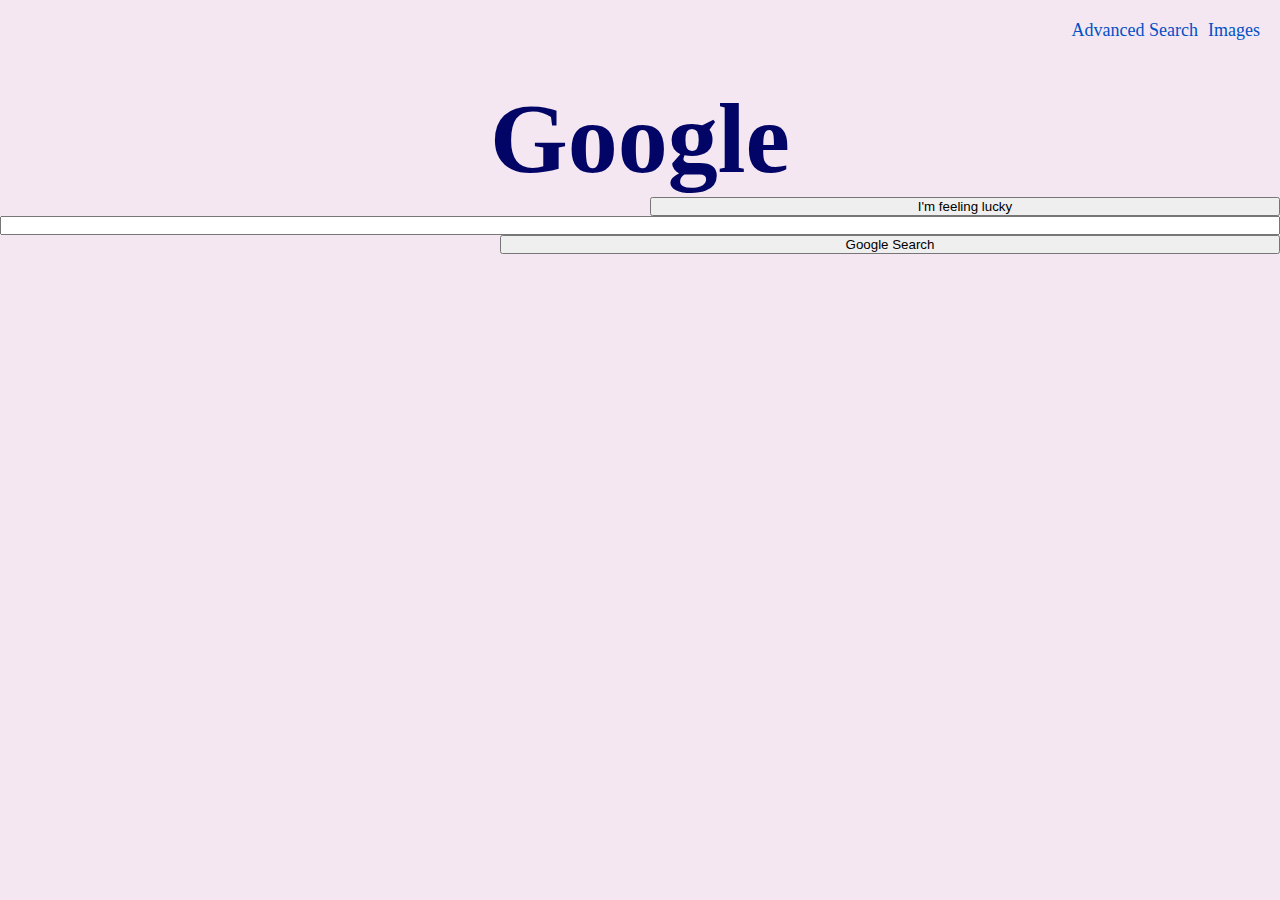
<file: index.html>
<!DOCTYPE html>
<html lang="en">
  
<head>
  <title>Search</title>
  <link rel="stylesheet" href="./style.css">
</head>
  
<body>
  <div class="links">
  <a href="./image.html" class="right space">Images</a>
  <a href="./advance.html" class="right space">Advanced Search</a>
  </div>
  <h1>Google</h1>
  
  <form action="https://google.com/search">
    <input type="text" name="q">
    <input type="submit" value="Google Search" id="search" >
    <input class="RNmpXc" value="I'm feeling lucky" aria-label="I'm feeling lucky" name="btnl" type="submit" jsaction="trigger.kWlxhc" data-ved=0ahUKEwjMyqTFoq2BAxVQUEEAHTGGBGEQ19QECBI id="lucky"> 
    
  </form>
</body>
</html>
</file>
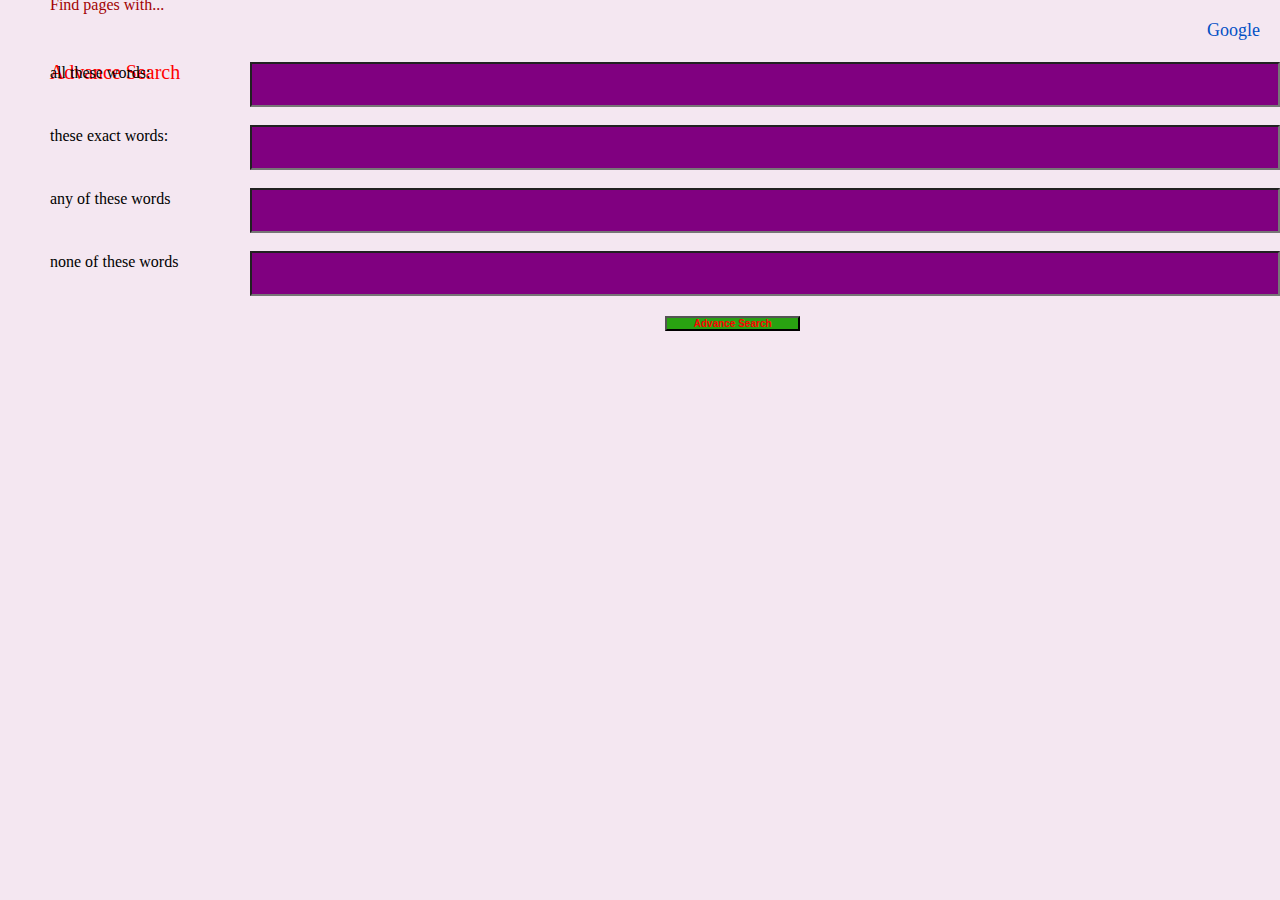
<file: advance.html>
<!DOCTYPE html>
<html lang="en">
  <head>
    <meta charset="UTF-8">
    <meta name=viewport content="width=device-width, initial-scale=1.0">
    <title>Advance Search</title>
    <link rel="stylesheet" href="./style.css">
  </head>
  <body class="body">
    <div class="links"> 
    <a href="./index.html" class="right" id="adv-links" >Google</a>
    </div>
    <h1 class="adv-search">Advance Search</h1>
    <hr>
    <h2>Find pages with...</h2>
    <form action="https://www.google.com/search" class="form">
      <label for="words">all these words:</label>
      <input type="text" name="as_q" id="words">
      <label for="phrase">these exact words:</label>
      <input type="text" name="as_epq" id="phrase">
      <label for="any">any of these words</label>
      <input type="text" name="as_oq" id="any">
      <label for="none">none of these words</label>
      <input type:="text" name="as_eq" id="none">
      <input type="submit" value="Advance Search" id="adv-search">
    </form>
  </body>
</html>
</file>
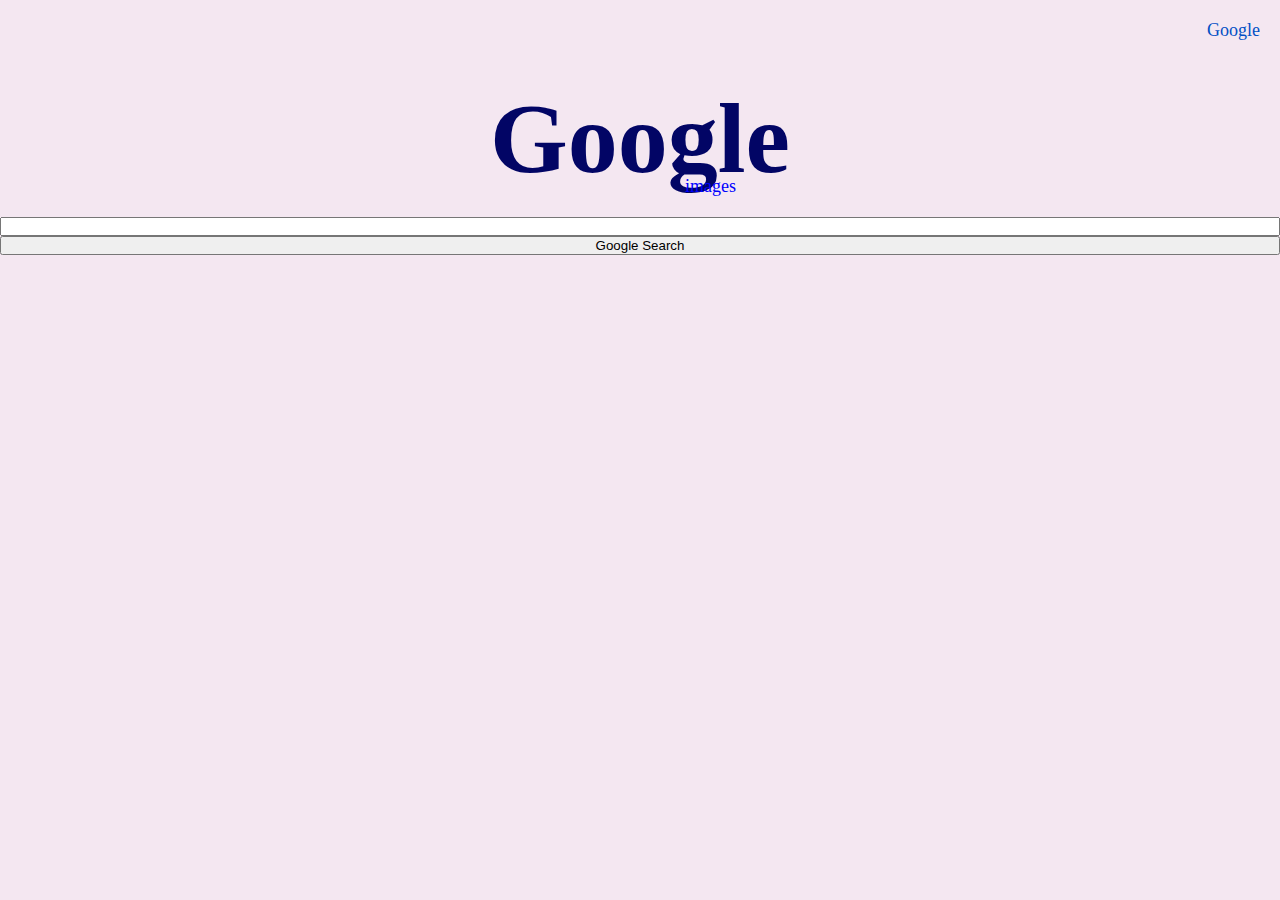
<file: image.html>
<!DOCTYPE html>
<html lang="en">
  <head>
    <meta charset=utf-8>
    <meta name="viewport" content="width=device-with, initial-scale=1.0">
    <title>Google Search</title> <link rel="stylesheet" href="./style.css">
  </head>
    <body>
      <div class="links">  
      <a href="./index.html" class="right">Google</a>
      </div>
      <h1>Google<span>images</span></h1>
      <form actio="https:www.google.com/images">
        <input type="text" name="q">
        <input type="submit" value="Google Search">
      </form>
    </body>
    <link rel="stylesheet" href="./style.css">
</html>
</file>
<file: style.css>
* {
  padding: 0;
  margin: 0;
  box-sizing: border-box;
   }

html {
  height: 100vh;
  overflow: hidden
}

body {
  background-color :#f4e7f1 
}

.links {
  display: flex; 
  flex-direction: row-reverse;
  margin: 0;
  padding: 20px;
  font-size: 18px;
}

.links a {
  text-decoration: none;
  color: #0250c5;
}

.links a:hover {
  color: #ff0004;
}

.space {
  margin-left: 10px;
}

h1 {
  text-align: center; 
  margin: 20px auto -160px;
  color: #020565;
  font-size: 100px;
  font-weight: 600;
}

form { 
  display: flex;
  flex-flow: column;
  margin-top: 180px;
}

input [type="text"] {
  margin: auto;
  border: 0.5px solid #ffffff;
  width: 45vw;
  height: 7vh;
  border-radius: 50px;
  font-size: 18px;
  background-color: #1a1a1a;
  padding-left: 20px;
}

input [type="text"]:hover {
  background-color: #f5f8f2;
  border: none;
  box-shadow: 0 0 5px #0250c5;
}

input [type="submit"] {
  margin: 20px auto;
  font-size: 15px;
  padding: 10px;
  background-color: #29a211;
  color: #ffffff;
  border: none;
  border-radius: 5px
}

#search {
  margin-left: 500px;
}
h1>span {
  display : flex;
  text-transform: lowercase;
  font-size: large;
  font-weight: 400;
  margin-top: -20px;
  margin-left: 685px;
  color: blue
}
.body {
  background-color: #f4e7f1;
}
#adv-link {
  color: red;
  font-weight: 600;
}

#adv-search {
  color: red;
  font-weight: 600;
}

#adv-links:hover {
  color: blue;
}

.adv-search {
  margin-top: 0;
  padding-right: 1050px;
  font-size: 20px;
  font-weight: 400;
  color: red;
}

hr {
  margin-top: 30px;
  border: 1px solid #0250c5;
}

h2 {
  color: #a20202;
  margin-bottom: 30px;
  padding-top: 40px;
  padding-left: 50px;
  font-size: 16px;
  font-weight: 200
}

.form {
  margin: 50px auto;
  padding-left: 50px;
}

#words, 
#phrase, 
#any, 
#none {
  border-radius: 0;
  background-color: purple;
  color: black;
  height: 5vh;
  margin-top: -20px;
  margin-left: 200px;
  margin-bottom: 20px;
}

#adv-search {
  background-color: #29a211;
  font-weight: 600;
  font-size: 10px;
  width: 11%;
  margin-top: auto;
  margin-left: 615px;
  border-radius: 0;
}

#adv-search:hover {
  border:1px solid #0250c5;
  background-color: #0250c5;
  color: green

}
#lucky {
  margin-top: -57px;
  margin-left: 650px;
}
</file>
